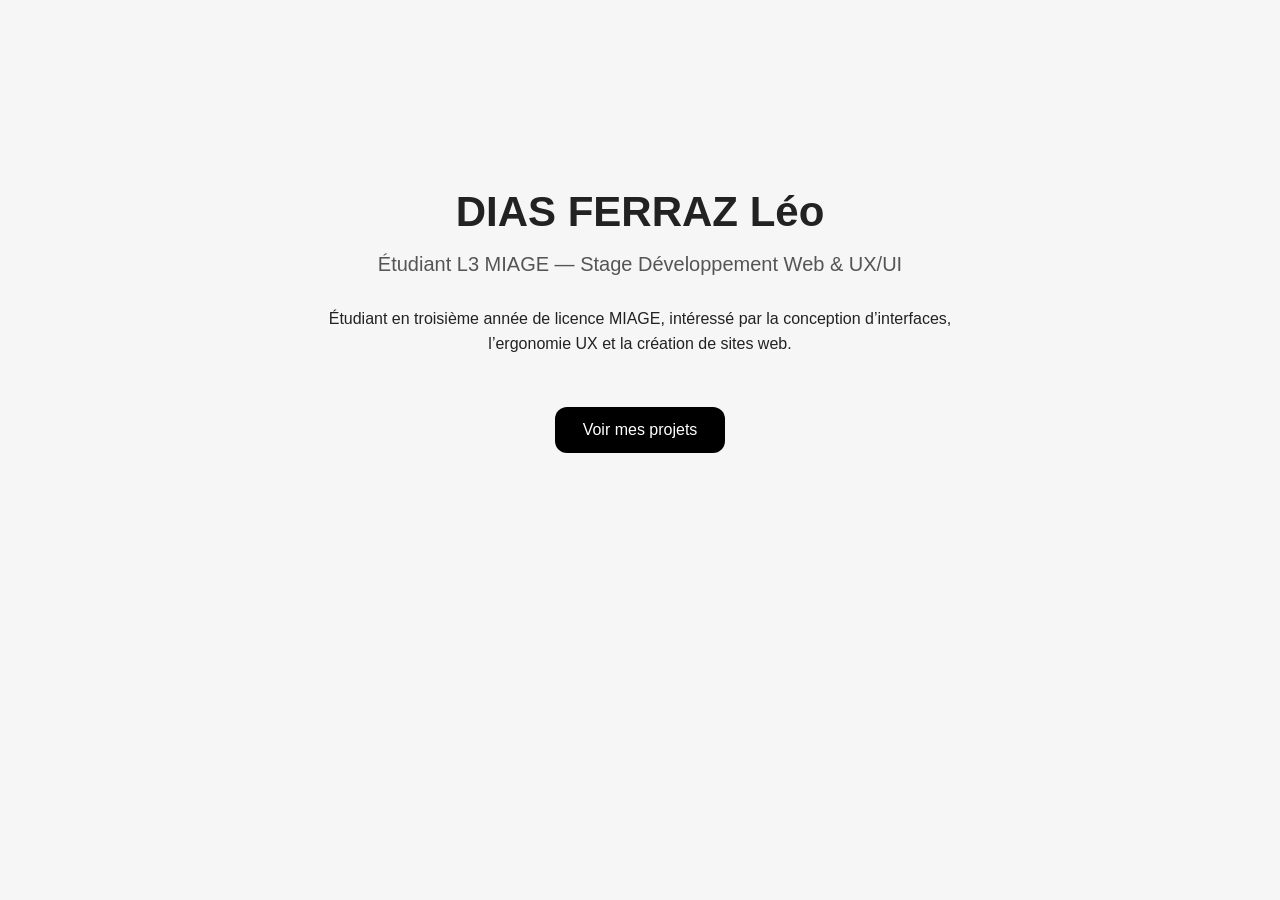
<file: index.html>
<!DOCTYPE html>
<html lang="fr">
<head>
    <meta charset="UTF-8">
    <title>DIAS FERRAZ Léo — Portfolio</title>
    <link rel="stylesheet" href="style.css">
</head>
<body>

<div class="container">
    <h1>DIAS FERRAZ Léo</h1>
    <h2>Étudiant L3 MIAGE — Stage Développement Web & UX/UI</h2>

    <p>
        Étudiant en troisième année de licence MIAGE, intéressé par la conception d’interfaces, l’ergonomie UX et la création de sites web.
    </p>

    <a href="projets.html" class="btn">Voir mes projets</a>
</div>

</body>
</html>
</file>
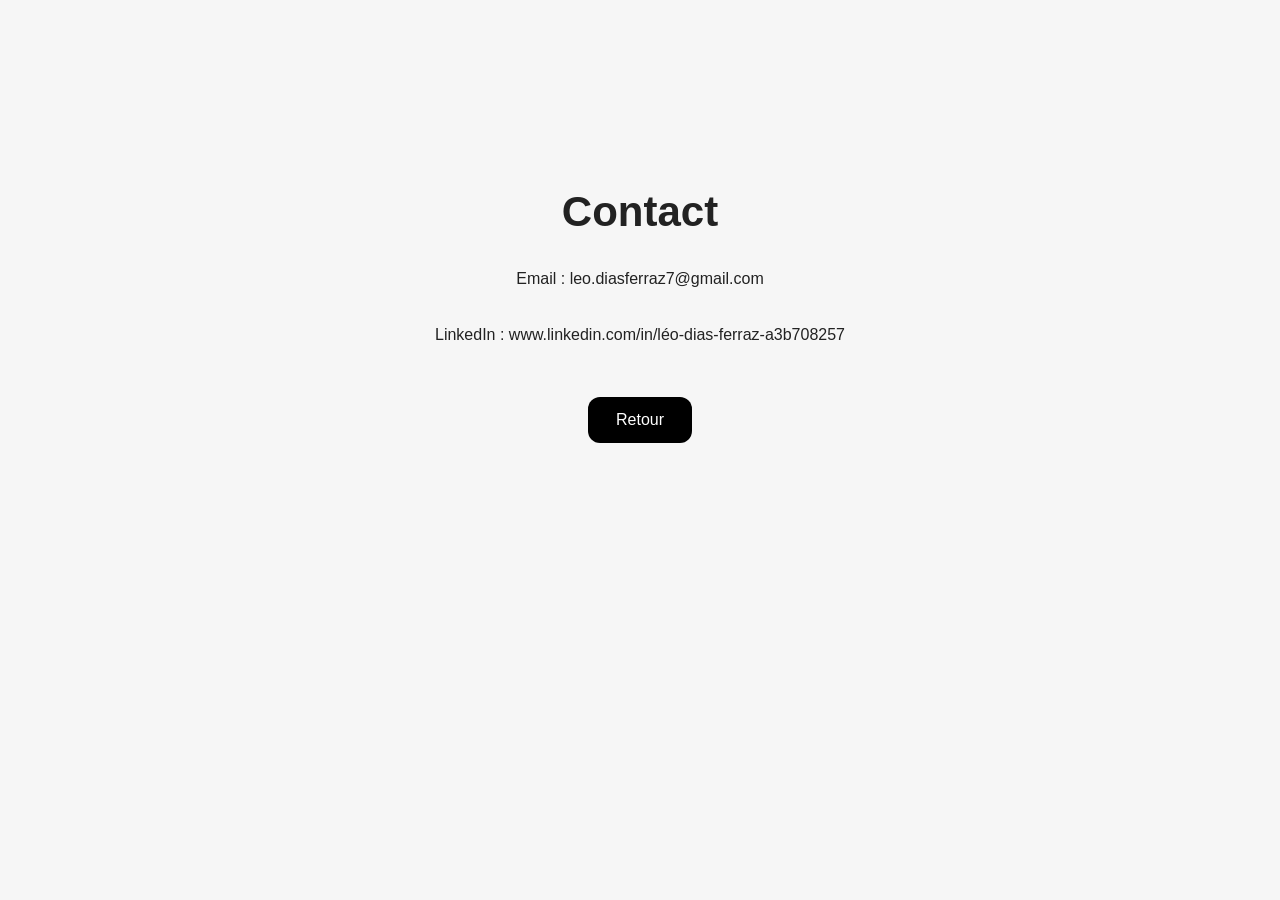
<file: contact.html>
<!DOCTYPE html>
<html lang="fr">
<head>
    <meta charset="UTF-8">
    <title>Contact</title>
    <link rel="stylesheet" href="style.css">
</head>
<body>

<div class="container">
    <h1>Contact</h1>

    <p>Email : leo.diasferraz7@gmail.com</p>
    <p>LinkedIn : www.linkedin.com/in/léo-dias-ferraz-a3b708257</p>
    <a href="index.html" class="btn">Retour</a>
</div>

</body>
</html>
</file>
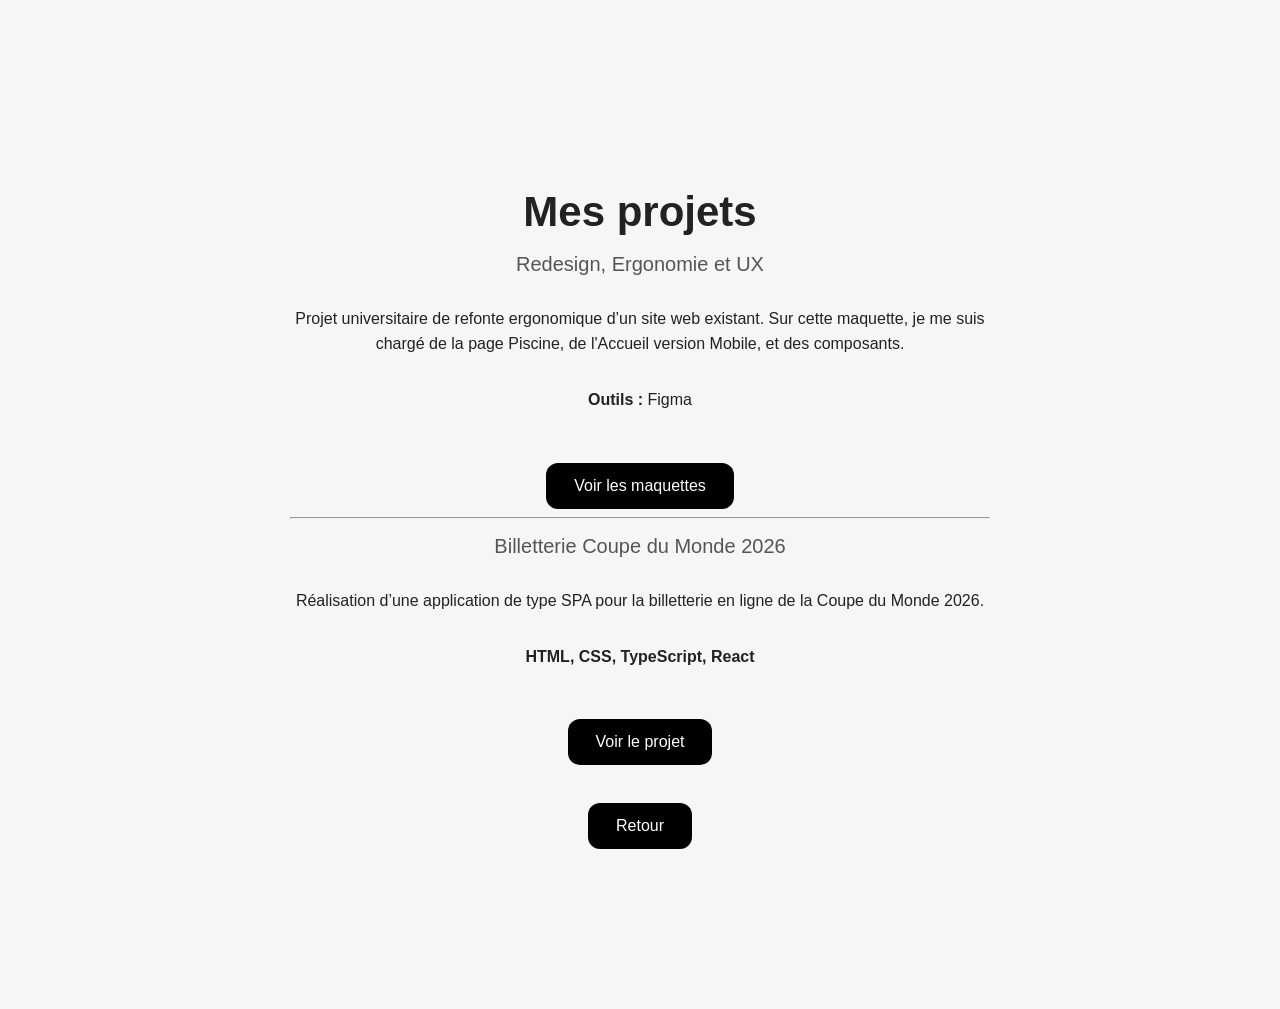
<file: projets.html>
<!DOCTYPE html>
<html lang="fr">
<head>
    <meta charset="UTF-8">
    <title>Mes projets</title>
    <link rel="stylesheet" href="style.css">
</head>
<body>

<div class="container">
    <h1>Mes projets</h1>

    <div class="project">
        <h2>Redesign, Ergonomie et UX</h2>
        <p>
            Projet universitaire de refonte ergonomique d’un site web existant.
            Sur cette maquette, je me suis chargé de la page Piscine, de l'Accueil version Mobile, et des composants.
        </p>
        <p><strong>Outils :</strong> Figma</p>
        <a href="https://www.figma.com/design/QQWO3oyAgPJDv1Ffplrzjq/projet-ergoUX?node-id=0-1&t=b0RjgDzmVExmMS1b-1" class="btn">Voir les maquettes</a>
    </div>

    <hr>

    <div class="project">
        <h2>Billetterie Coupe du Monde 2026</h2>
        <p>
            Réalisation d’une application de type SPA pour la billetterie en ligne de la Coupe du Monde 2026.
        </p>
        <p><strong>HTML, CSS, TypeScript, React</strong></p>
        <a href="https://github.com/leoodf/worldcup2026" class="btn">Voir le projet</a></div>

    <br>
    <a href="index.html" class="btn">Retour</a>
</div>

</body>
</html>
</file>
<file: style.css>
body {
    margin: 0;
    font-family: Arial, sans-serif;
    background: #f6f6f6;
    color: #222;
}

.container {
    max-width: 700px;
    margin: 120px auto;
    text-align: center;
    padding: 40px;
}

h1 {
    font-size: 42px;
    margin-bottom: 10px;
}

h2 {
    font-size: 20px;
    font-weight: normal;
    color: #555;
}

p {
    font-size: 16px;
    line-height: 1.6;
    margin: 30px 0;
}

.btn {
    display: inline-block;
    padding: 14px 28px;
    background: #000;
    color: #fff;
    text-decoration: none;
    margin-top: 20px;
    border-radius: 12px;
}
</file>
